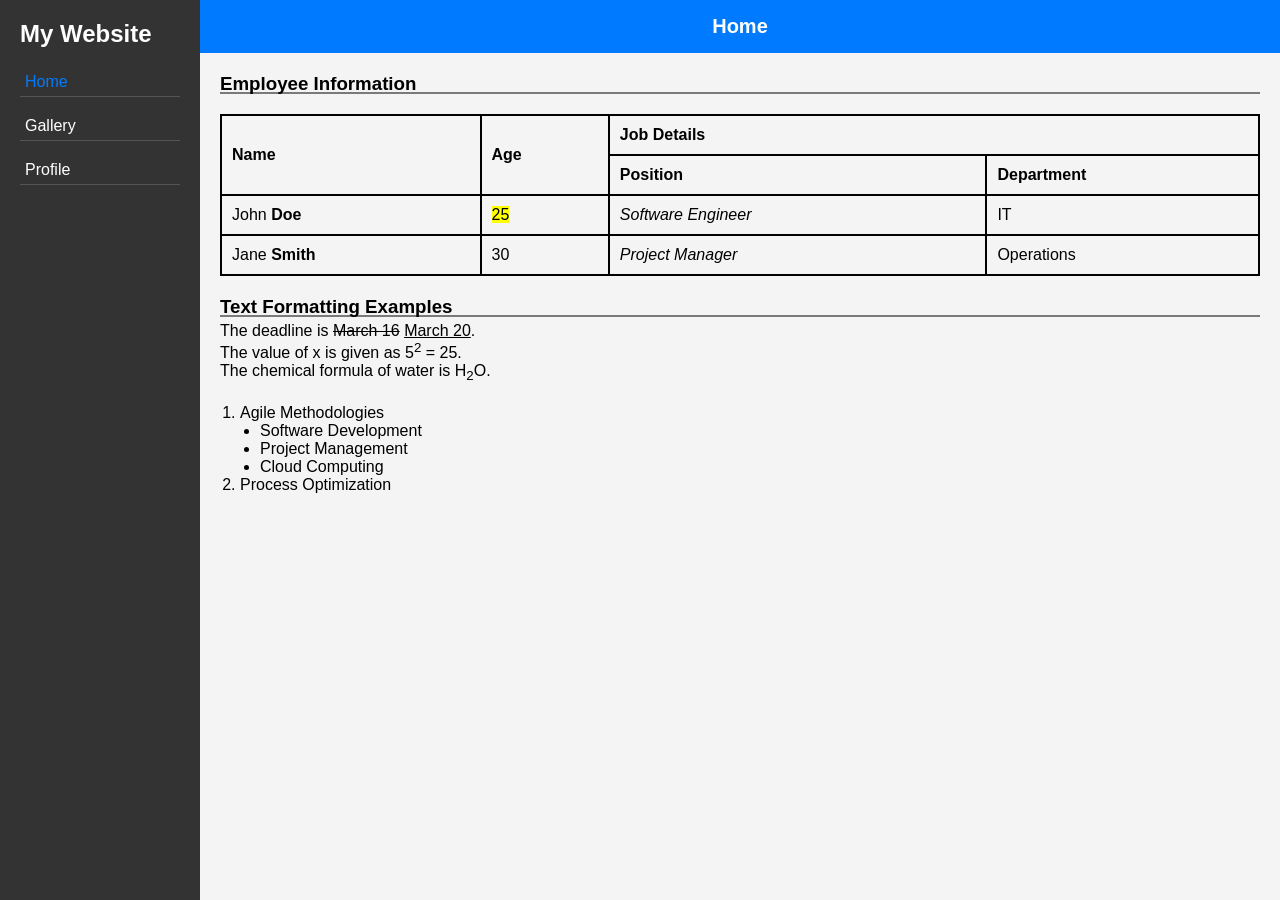
<file: index.html>
<!DOCTYPE html>
<html>
<head>
<title>Home</title>
<link rel="stylesheet" href="style.css">
</head>

<body>

<div class="sidebar">
<h2>My Website</h2>

<ul>
<li><a href="index.html" class="active">Home</a></li>

<li><a href="gallary.html">Gallery</a></li>
<li><a href="profile.html">Profile</a></li>
</ul>

</div>

<div class="main">

<div class="navbar"><b>
Home
</b></div>

<div class="container">

<h3 class="title-spacer">Employee Information</h3>
<hr class="divider-line-head">

<table>

<tr>
<th rowspan="2">Name</th>
<th rowspan="2">Age</th>
<th colspan="2"> Job Details</th>
</tr>
<tr>
    <th>Position</th>
    <th>Department</th>
</tr>

<tr>
<td>John <b> Doe </b></td>
<td><span style="background-color: yellow;">25</span></td>
<td><i>Software Engineer</i></td>
<td>IT</td>
</tr>

<tr>
<td>Jane <b> Smith</b></td>
<td>30</td>
<td><i>Project Manager</i></td>
<td>Operations</td>
</tr>

</table>

<h3 class="title-spacer">Text Formatting Examples</h3>
<hr class="divider-line-head">

<p style="margin-top: -15px;">The deadline is <del>March 16</del> <u>March 20</u>.</p>
 <p>The value of x is given as 5<sup>2</sup> = 25.</p> 
 <p>The chemical formula of water is H<sub>2</sub>O.</p>

<ol class="main-list">
<li style="margin-bottom: -10px;">Agile Methodologies</li>
</ol>

<ul class="sub-list">
<li>Software Development

</li>
<li>Project Management

</li>
<li>Cloud Computing</li>
</ul>

<ol class="main-list" start="2">
<li style="margin-top: -20px;">Process Optimization</li>
</ol>
</div>

</div>

</body>
</html>
</file>
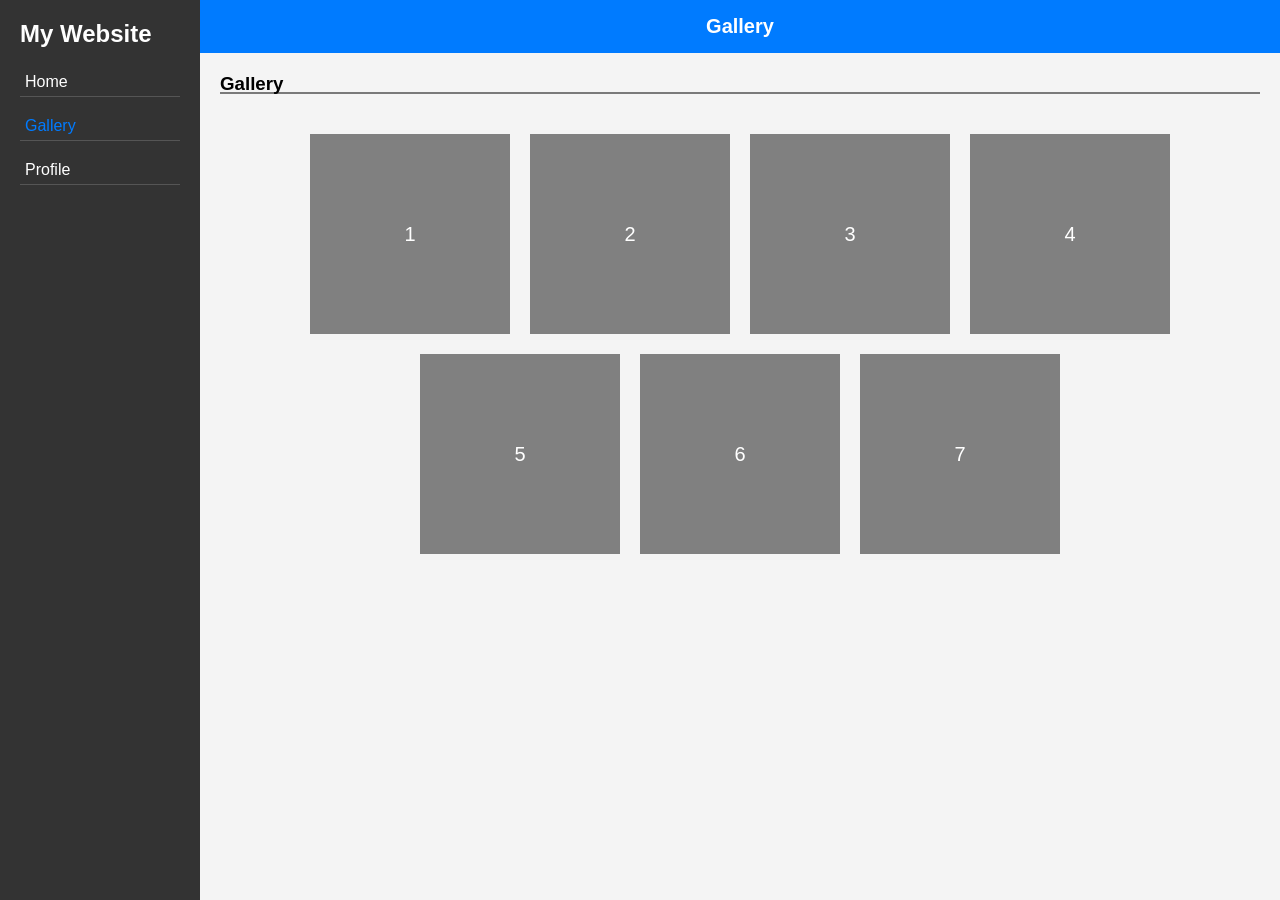
<file: gallary.html>
<!DOCTYPE html>
<html>
<head>
<title>Gallery</title>
<link rel="stylesheet" href="style.css">
</head>

<body>
    
<div class="sidebar">

<h2>My Website</h2>

<ul>
<li><a href="index.html">Home</a></li>
<li><a href="gallary.html" class="active">Gallery</a></li>
<li><a href="profile.html">Profile</a></li>
</ul>

</div>

<div class="main">

<div class="navbar"><b>
Gallery
</b></div>
<div class="container">
<h3 class="title-spacer" >Gallery</h3>
<hr class="divider-line-head">

<div class="gallery-container">

<div class="box">1</div>
<div class="box">2</div>
<div class="box">3</div>
<div class="box">4</div>
<div class="box">5</div>
<div class="box">6</div>
<div class="box">7</div>
</div>
</div>

</div>

</body>
</html>
</file>
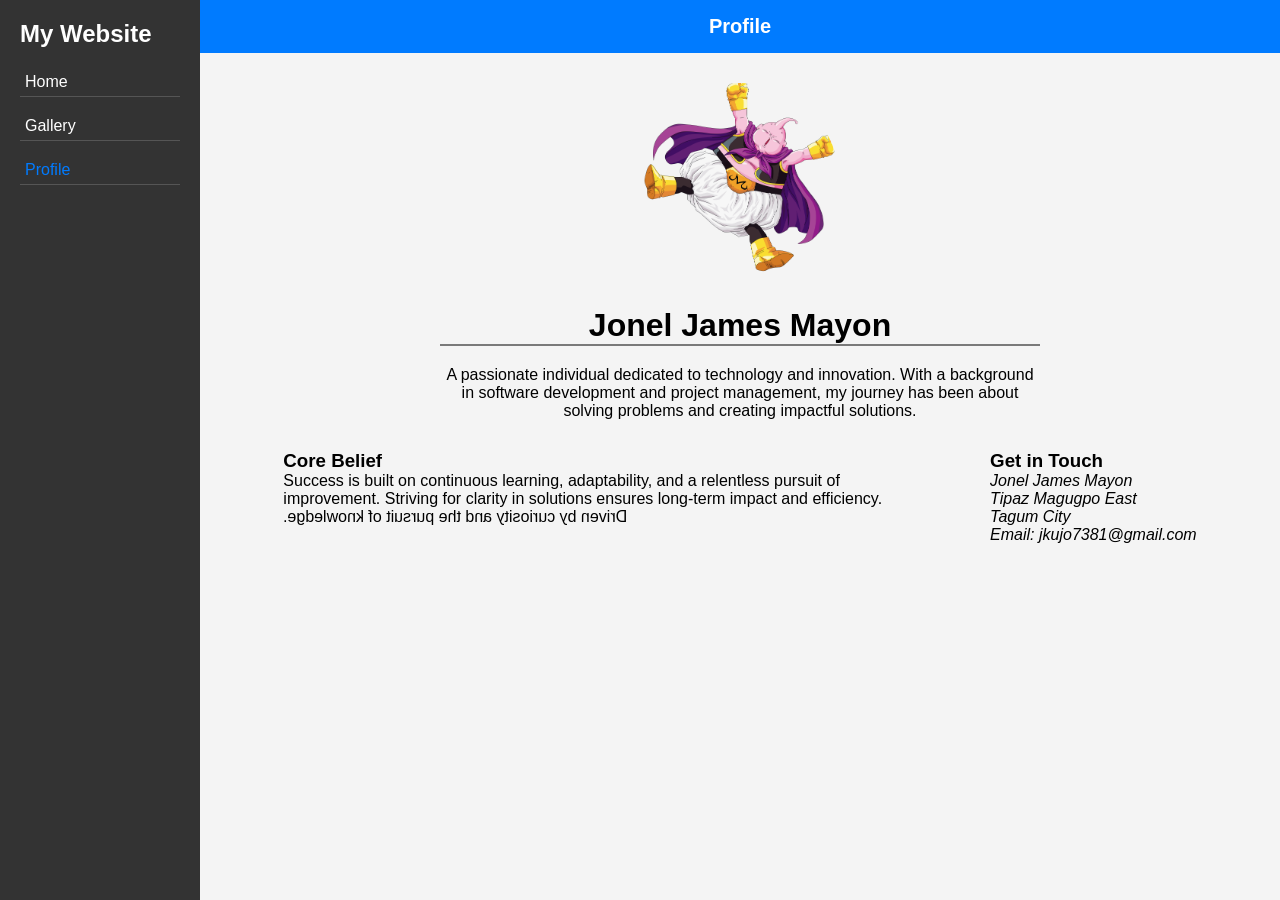
<file: profile.html>
<!DOCTYPE html>
<html>
<head>
<title>Profile</title>
<link rel="stylesheet" href="style.css">
</head>

<body>

<div class="sidebar">

<h2>My Website</h2>

<ul>
<li><a href="index.html">Home</a></li>
<li><a href="gallary.html">Gallery</a></li>
<li><a href="profile.html" class="active">Profile</a></li>
</ul>

</div>

<div class="main">

<div class="navbar"><b>
Profile
</b></div>

<div class="profile">

<img src="Majin-Buu-PNG-Picture.png" class="profile-img">

<h1 style="margin-bottom: -10px;">Jonel James Mayon</h1>
<hr class="divider-line-saprofile">

<p class="profile-info">
A passionate individual dedicated to technology and innovation.
With a background in software development and project management,
my journey has been about solving problems and creating impactful solutions.
</p>

<div class="bottom-section">
    <div class="core-belief">
        <h3>Core Belief</h3>
        <p class="profile-core">
            Success is built on continuous learning, adaptability,
            and a relentless pursuit of improvement. Striving for clarity in
            solutions ensures long-term impact and efficiency.
            <span style="display: inline-block; transform: scaleX(-1);">Driven by curiosity and the pursuit of knowledge.</span>
        </p>
    </div>

    <div class="get-in-touch">
        <h3 >Get in Touch</h3>
        <p><i>
            Jonel James Mayon<br>
            Tipaz Magugpo East<br>
            Tagum City<br>
            Email: jkujo7381@gmail.com
        </i></p>
    </div>
</div>

</body>
</html>
</file>
<file: style.css>
*{
margin:0;
padding:0;
box-sizing:border-box;
}

a{
text-decoration:none;
color:white;
}

body {
    display: flex;
    font-family: Arial, sans-serif;
}

.sidebar{
width:200px;
background:#333;
    min-height:100vh;
color:white;
padding:20px;
}

.sidebar h2{
margin-bottom:20px;
}

.sidebar ul{
list-style:none;
  
}

.sidebar ul li{
margin:15px 0;
  border-bottom: 1px solid #555;
}

.sidebar ul li a{
display:block;
padding:5px;
}

.sidebar ul li a:hover{
background:#007bff;
}

.sidebar ul li a.active{
background:#333;
color:#007bff;
}


.main{
flex:1;
background:#f4f4f4;
}

.navbar{
background:#007bff;
color:white;
padding:15px;
text-align:center;
font-size:20px;
}



.container{
    padding:20px;
}

table{
    width:100%;
    border-collapse:collapse;
    border: 2px solid #000000;
    margin-bottom:20px;
}

table, th, td{
border:2px solid #000000;
}

th, td{
padding:10px;
text-align:left;
}



.gallery-container{
display:flex;
flex-wrap:wrap;
    gap:20px;
padding:20px;
justify-content: center;
}

.box{
width:200px;
height:200px;
background:gray;
display:flex;
align-items:center;
justify-content:center;
    color:white;
font-size:20px;
}



.profile{
text-align:center;
    padding:30px;
}

.profile-img{
width:200px;
height:200px;
border-radius:50%;
    object-fit:cover;
    margin-bottom:20px;
}

.profile-info{
max-width:600px;
    margin:auto;
}

.profile-core{
max-width:600px;
    margin:auto;
}

.bottom-section{

display:flex;
justify-content:space-around;
    margin-top:30px;
}

.divider-line-saprofile{
width:600px;
    margin:10px auto 20px auto;
    border:1px solid #7a7a7a;
    

}

.divider-line-head{
width:100%;
    max-width:2100px;
    margin:10px auto 20px auto;
    border:1px solid #7a7a7a;
}


.main-list{
    margin:20px 0 10px 20px;
}


.sub-list{
    margin:10px 0 20px 40px;
}

.title-spacer{
    text-align: left;
    margin-bottom: -13px;
}

.core-belief {
    text-align: left;
}


.get-in-touch {
    text-align: left;
}
</file>
